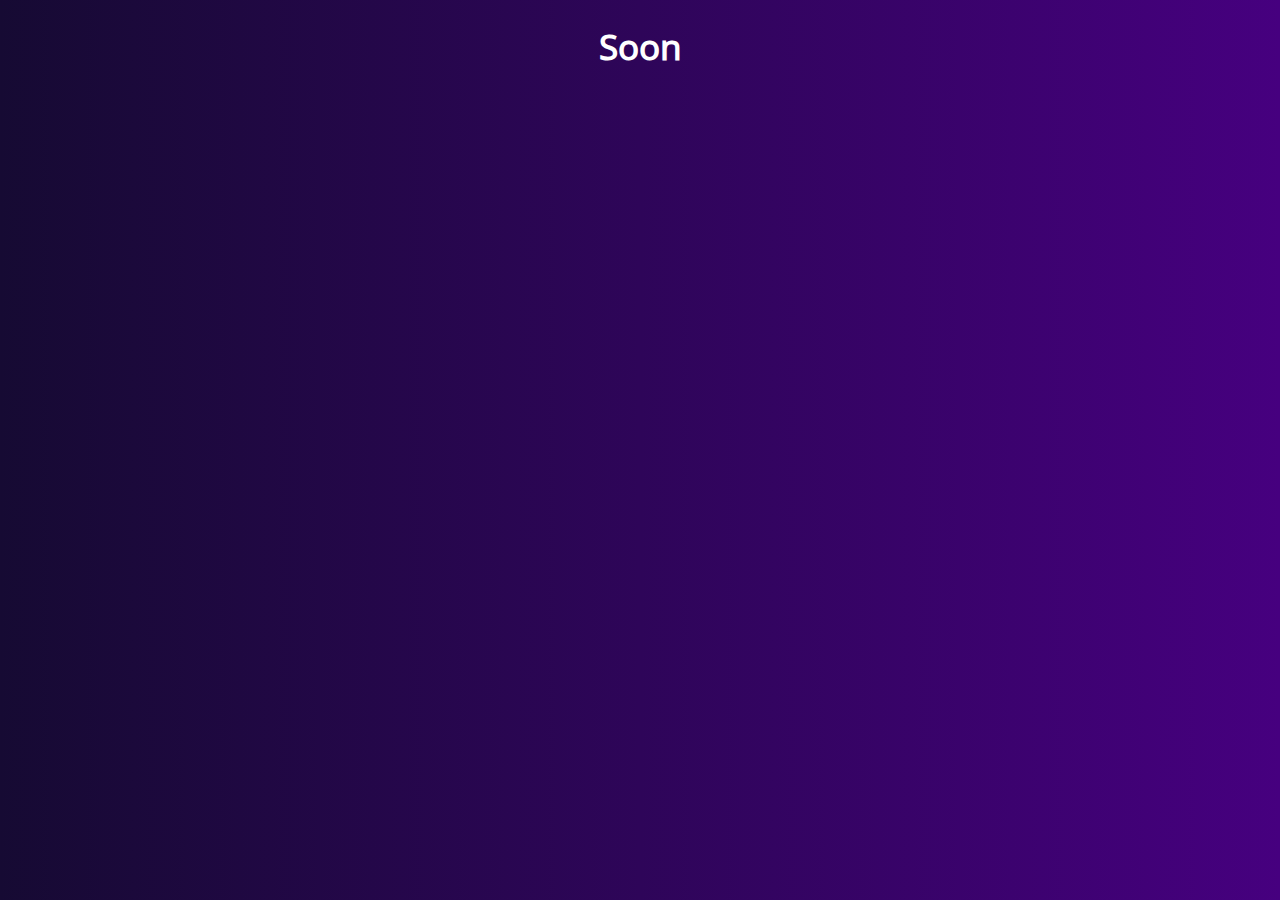
<file: soon.html>
<!DOCTYPE html>
<html>
<head>
<link rel="stylesheet" href="https://fonts.googleapis.com/css?family=Noto+Sans">
<link rel="stylesheet" type="text/css" href="styles.css">
</head>
<meta charset="utf-8">
<title>ivan123's site</title>


<body>

<h1>
<center>Soon
  

</body>
</html>
</file>
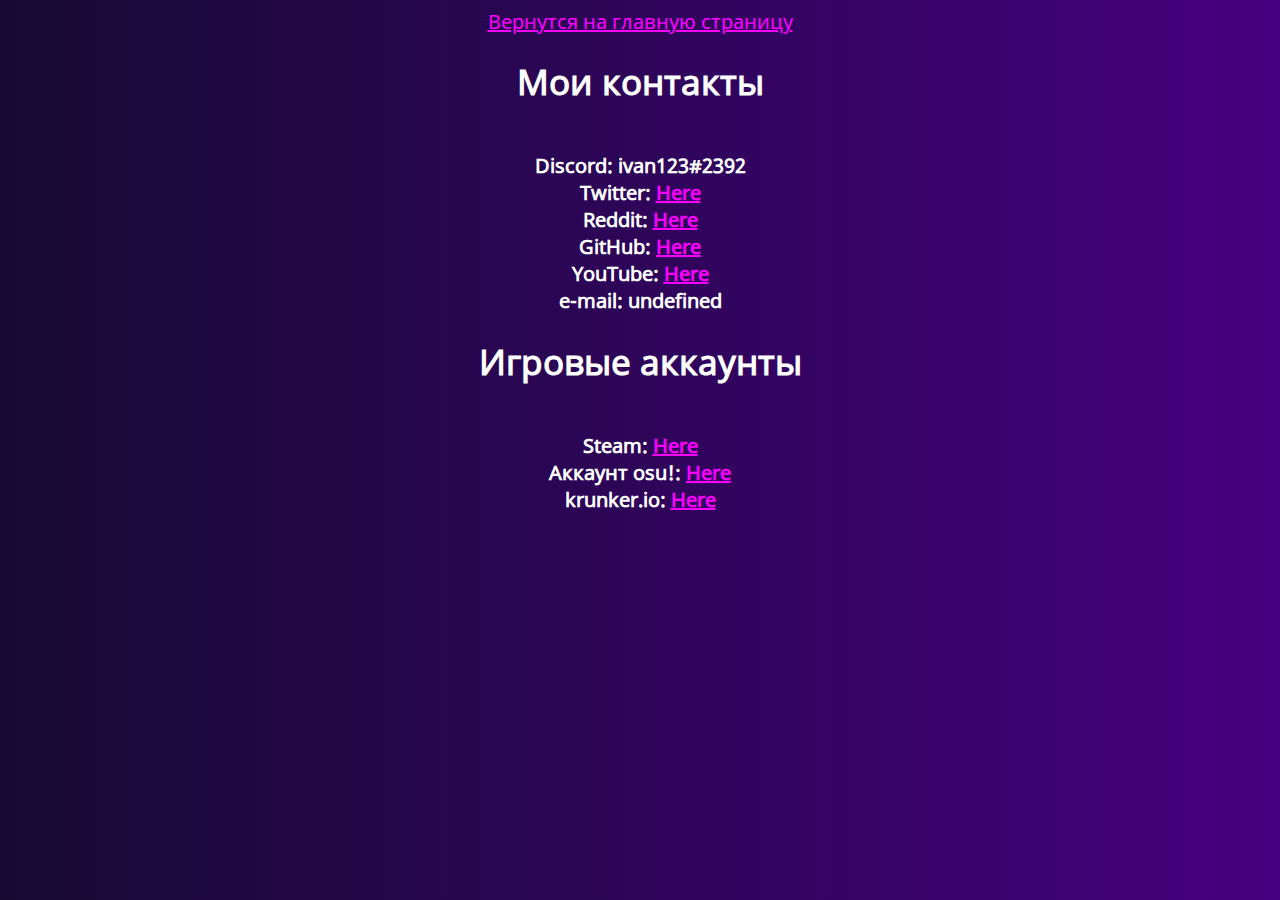
<file: russian/contacts.html>
<!DOCTYPE html>
<html>
<head>
<!-- Cloudflare Web Analytics --><script defer src='https://static.cloudflareinsights.com/beacon.min.js' data-cf-beacon='{"token": "2309e79e86064a7981b1bd41580437be"}'></script><!-- End Cloudflare Web Analytics -->
<link rel="icon" type="image/png" href="favicon.png" />
<link rel="stylesheet" href="https://fonts.googleapis.com/css?family=Noto+Sans">
<link rel="stylesheet" type="text/css" href="../styles.css">
</head>
<meta charset="utf-8">
<title>ivan123's contacts</title>


<body>

<center>
<a id=menu1 href ="index.html">Вернутся на главную страницу</a></li>


<h1>
<center>Мои контакты



<p>
<br>Discord: ivan123#2392
<br>Twitter: <a href="https://twitter.com/ivan123gm">Here</a>
<br>Reddit: <a href="https://www.reddit.com/user/ivan12345pro">Here</a>
<br>GitHub: <a href="https://github.com/ivan123gm">Here</a>
<br>YouTube: <a href="https://www.youtube.com/channel/UCjEU7UGrIFQkv_cdVL3pgZw">Here</a>
<br>e-mail: undefined
</p>

<h1> Игровые аккаунты

<p>
<br>Steam: <a href="https://steamcommunity.com/id/ivan123gm/">Here</a>
<br>Аккаунт osu!: <a href="https://osu.ppy.sh/users/19343600">Here</a>
<br>krunker.io: <a href="https://krunker.io/social.html?p=profile&q=ivan12345pro">Here</a>
</p>



</center>




</body>
</html>
</file>
<file: styles.css>
@font-face {
	font-family: 'NotoSans-Regular';
	src: url('fonts/NotoSans-Regular.ttf');
	font-weight: normal;
	font-style: normal;
}

body {
	font-size: 20px;
	background-color: #1b1b2a;
	font-family: "NotoSans-Regular";
	background-image: linear-gradient(to right, #160A33, #46007F);
}

h1 {
	font-size:35px;
	color: white;
	text-align: center;
}

#avatar2 {
	text-align: center;
}

#avatar1 {
	display: block;
	margin-left: auto;
	margin-right: auto;
}

p {
	font-size:20px;
	color: white;
	text-align: center;
}

a:link {
	color: #fa00ff;
	margin-right: auto;
	margin-left: auto;
}

a:visited {
	color: #fa00ff;
	margin-right: auto;
	margin-left: auto;
}

a:hover {
	margin-right: auto;
	margin-left: auto;
	color: #c700ff;
	transition-duration: 0.3s;
}

#lang {
	right: 5px;
	top: 5px;
    width: 50px;
	top: 2px;
	opacity: 50%;
}

#discord-icon {
	left: 5px;
    width: 50px;
	top: 5px;
	color: #758DD8;
}

#twitter-icon {
	left: 65px;
    width: 50px;
	top: 2px;
	color: #0094ff;
}

#reddit-icon {
	left: 125px; 
    width: 50px;
	top: 2px;
	color: #ff6a00;
}

#github-icon {
	width: 50px;
	left: 185px;
	top: 2px;
	color: #b200ff;
    width: 50px;
}

#youtube-icon {
	width: 50px;
    left: 245px;
	top: 2px;
	color: #ff0000;
    width: 50px;
}

#steam-icon {
	width: 50px;
	left: 305px;
	top: 2px;
	color: #7f7f7f;
}

.fa-times-circle {
	color:rgb(255, 0, 242);
	font-size: 30px;
	top: -25px;
	left: 295px;
	position: relative;
	transition-duration: 0.4s;
	cursor: pointer;
}

#discord-icon, 
#twitter-icon, 
#reddit-icon, 
#github-icon, 
#youtube-icon, 
#steam-icon, 
#lang {
	transition-duration: 0.4s;
	position: absolute;
	font-size: 64px;
	cursor: pointer;
}

#discord-icon:hover, 
#twitter-icon:hover, 
#reddit-icon:hover, 
#github-icon:hover, 
#youtube-icon:hover, 
#steam-icon:hover, 
#lang:hover {
	transform: scale(0.92);
	color: white;
}

.fa-times-circle:hover {
	transform: scale(0.92);
	color: white;
}

#avatar1 {
	border-radius: 15px;
	margin-left: auto;
	margin-right: auto;
}

#noscript {
	font-size: 20px;
	text-align: center;
	color: red;
}

#wallpaper {
	margin-right: auto;
	margin-left: auto;
	border-radius: 15px;
}

#wallpaper2 {
	text-align: center;
}

#div1 {
	text-align: center;
	padding-top: 30px;
}

#creations {
	padding-top: 40px;
}

#main3 {
	margin: 2px;
}

#main6 {
	margin: 2px;
}

#modalBg {
	display: none; /* Hidden by default */
	position: fixed; /* Stay in place */
	z-index: 2; /* Sit on top */
	padding-top: 194px; /* Location of the box */
	left: 0;
	top: 0;
	width: 100%; /* Full width */
	height: 100%; /* Full height */
	overflow: auto; /* Enable scroll if needed */
	background-color: rgb(0,0,0); /* Fallback color */
	background-color: rgba(0,0,0,0.4); /* Black w/ opacity */
  }

#modalContent {
	background-color: rgba(0,0,0,0.2);
	margin: auto;
	padding: 20px;
	border: 5px solid rgb(255, 0, 242);
	-webkit-backdrop-filter: blur(10px);
  	backdrop-filter: blur(10px);
	border-radius: 15px;
	width: 300px;
	z-index: 3;
}

body {
	animation-name: fade;
	animation-duration: 1.2s;
}

@keyframes fade {
	0% {
		opacity: 0%;
	}
	25% { 
		opacity: 25%;
	}
	50% {
		opacity: 50%;
	}
	75% {
		 opacity: 75%;
	}
	100% {
		opacity: 100%;
	}
}
</file>
